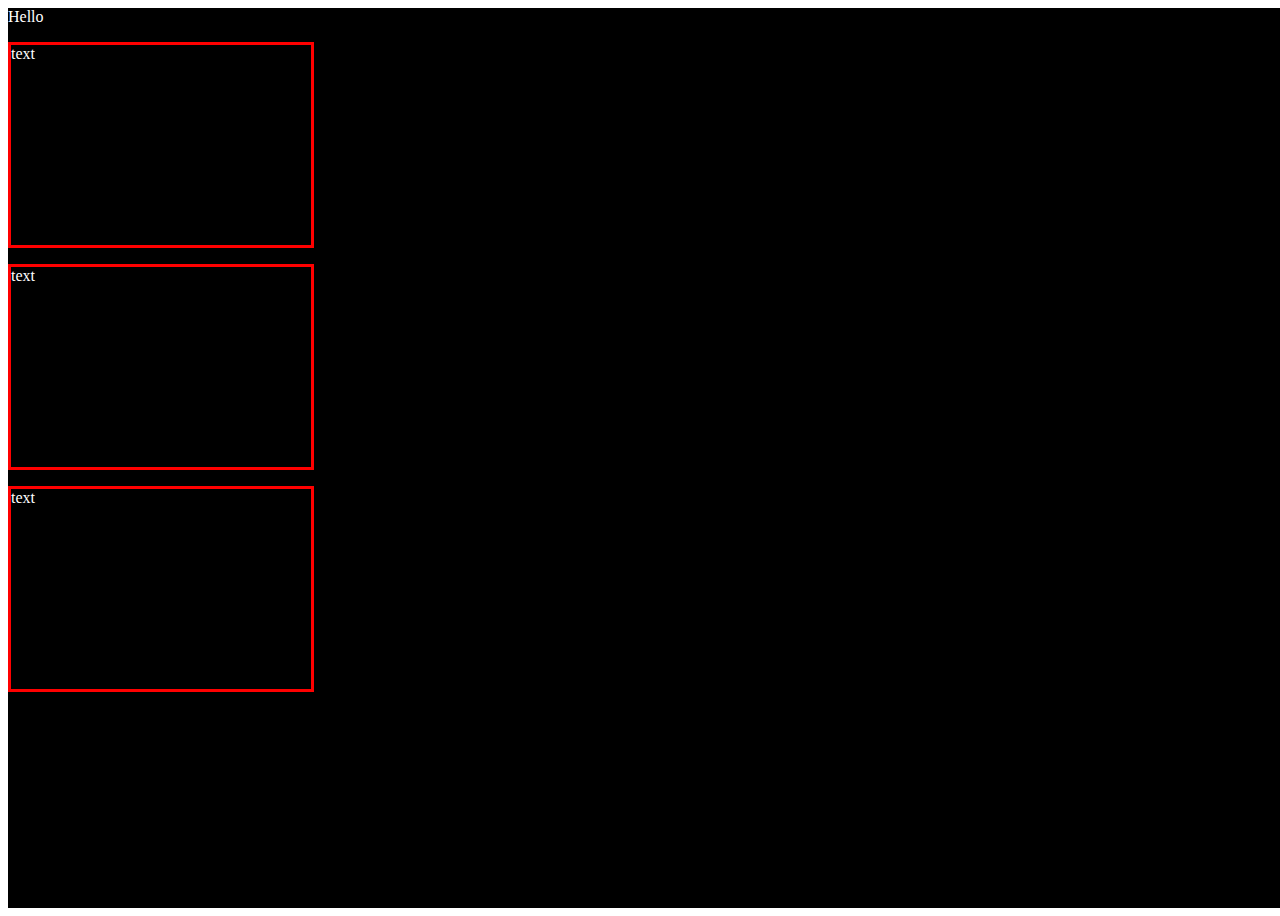
<file: CSS 2/index.html>
<!DOCTYPE html>
<html lang="en">

<head>
    <meta charset="UTF-8">
    <meta http-equiv="X-UA-Compatible" content="IE=edge">
    <meta name="viewport" content="width=device-width, initial-scale=1.0">
    <title>Document</title>
    <link rel="preconnect" href="https://fonts.googleapis.com">
    <link rel="preconnect" href="https://fonts.gstatic.com" crossorigin>
    <link href="https://fonts.googleapis.com/css2?family=Climate+Crisis&display=swap" rel="stylesheet">
    <!-- <link rel="stylesheet" href="style.css"> -->
    <link rel="stylesheet" href="./main.css">
</head>

<body>
    <!-- <div class="mydiv">
        <p>hello</p>
        <p class="para">hey</p>

    </div> -->
    <!-- <span></span> -->

    <!-- <div class="copyrights">Copyrights @ <span>2023</span>
    <p>Lorem, ipsum dolor sit amet consectetur adipisicing elit. Optio quod ullam illum pariatur doloremque numquam recusandae adipisci? Recusandae impedit at dolor, nesciunt numquam maxime voluptas id nostrum sequi magnam nulla?</p></div>
    <div class="copyrights">Copyrights @ <span>2023</span></div>
    <div class="copyrights">Copyrights @ <span>2023</span></div> -->
    <div>Hello
        <p class="mytext">
            text
        </p>

        <p class="mytext ">
            text
        </p>

        <p class="mytext">
            text
        </p>
    </div>

</body>

</html>
</file>
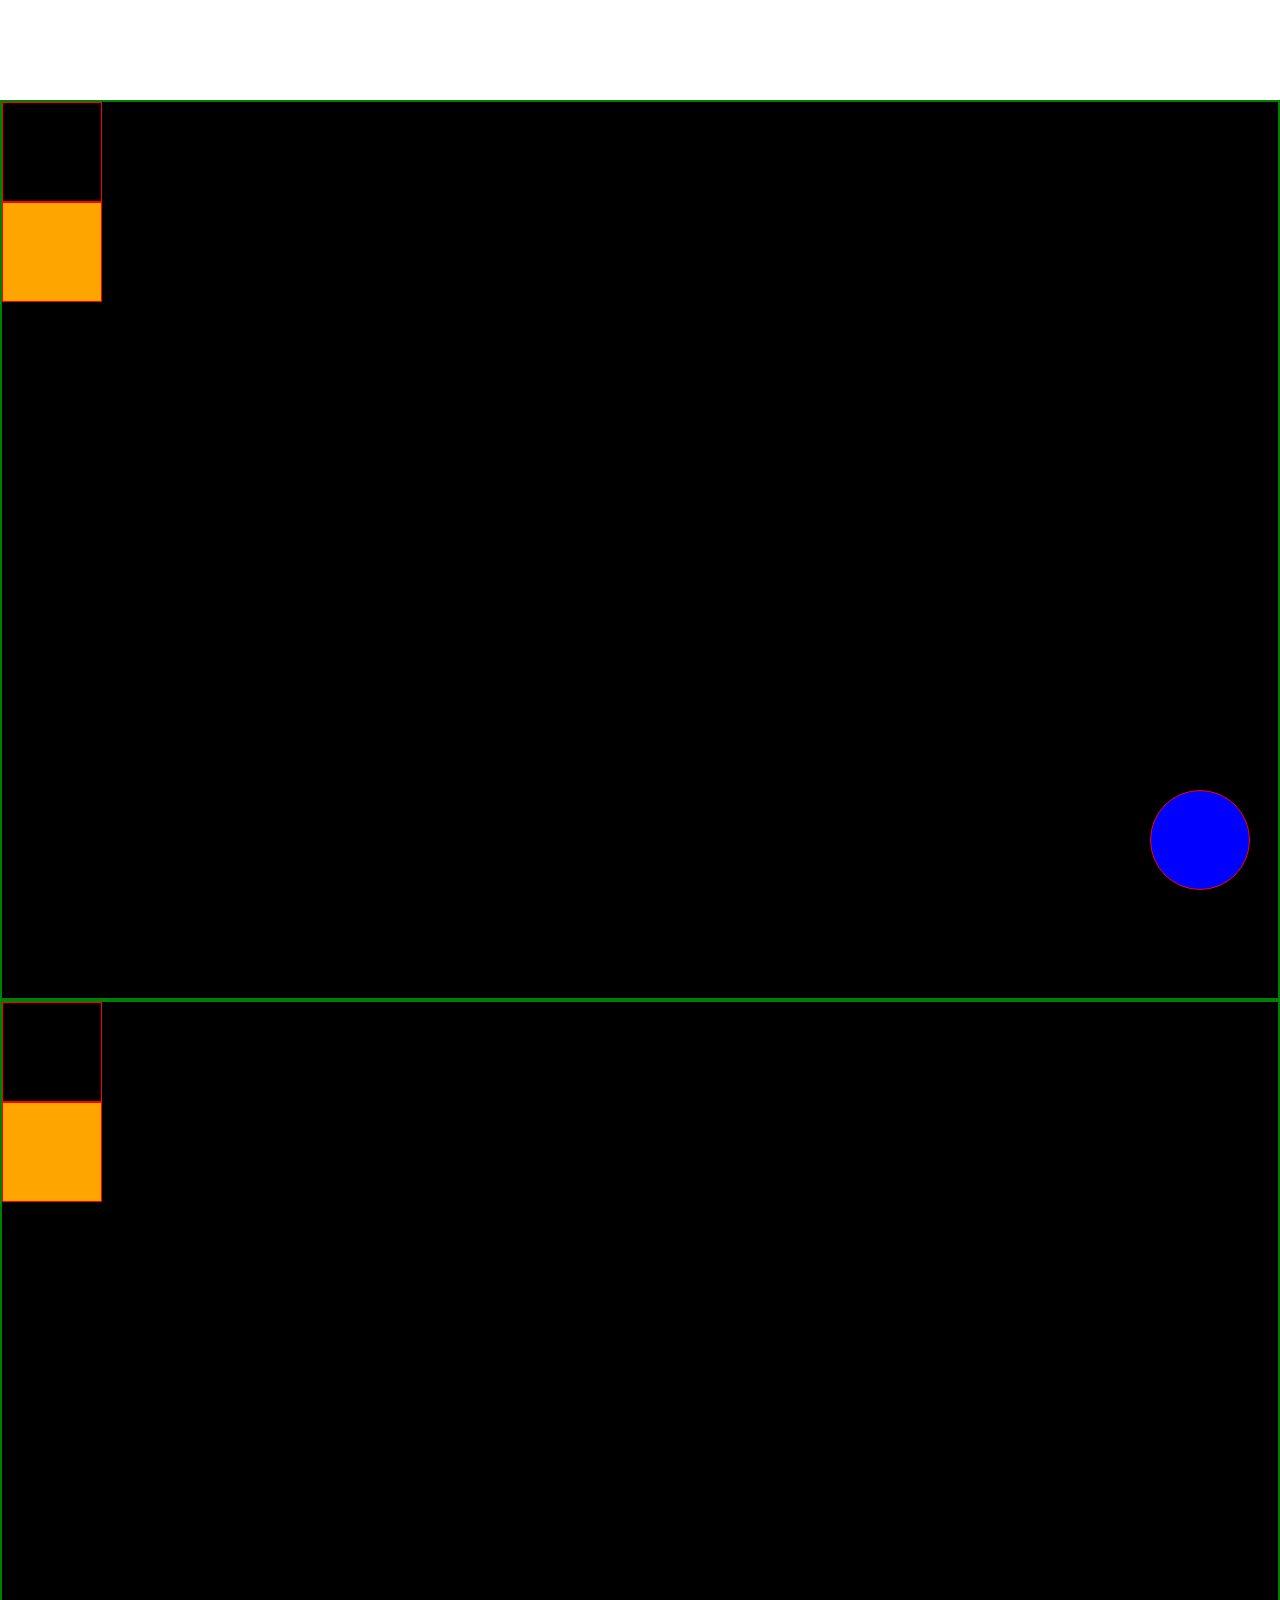
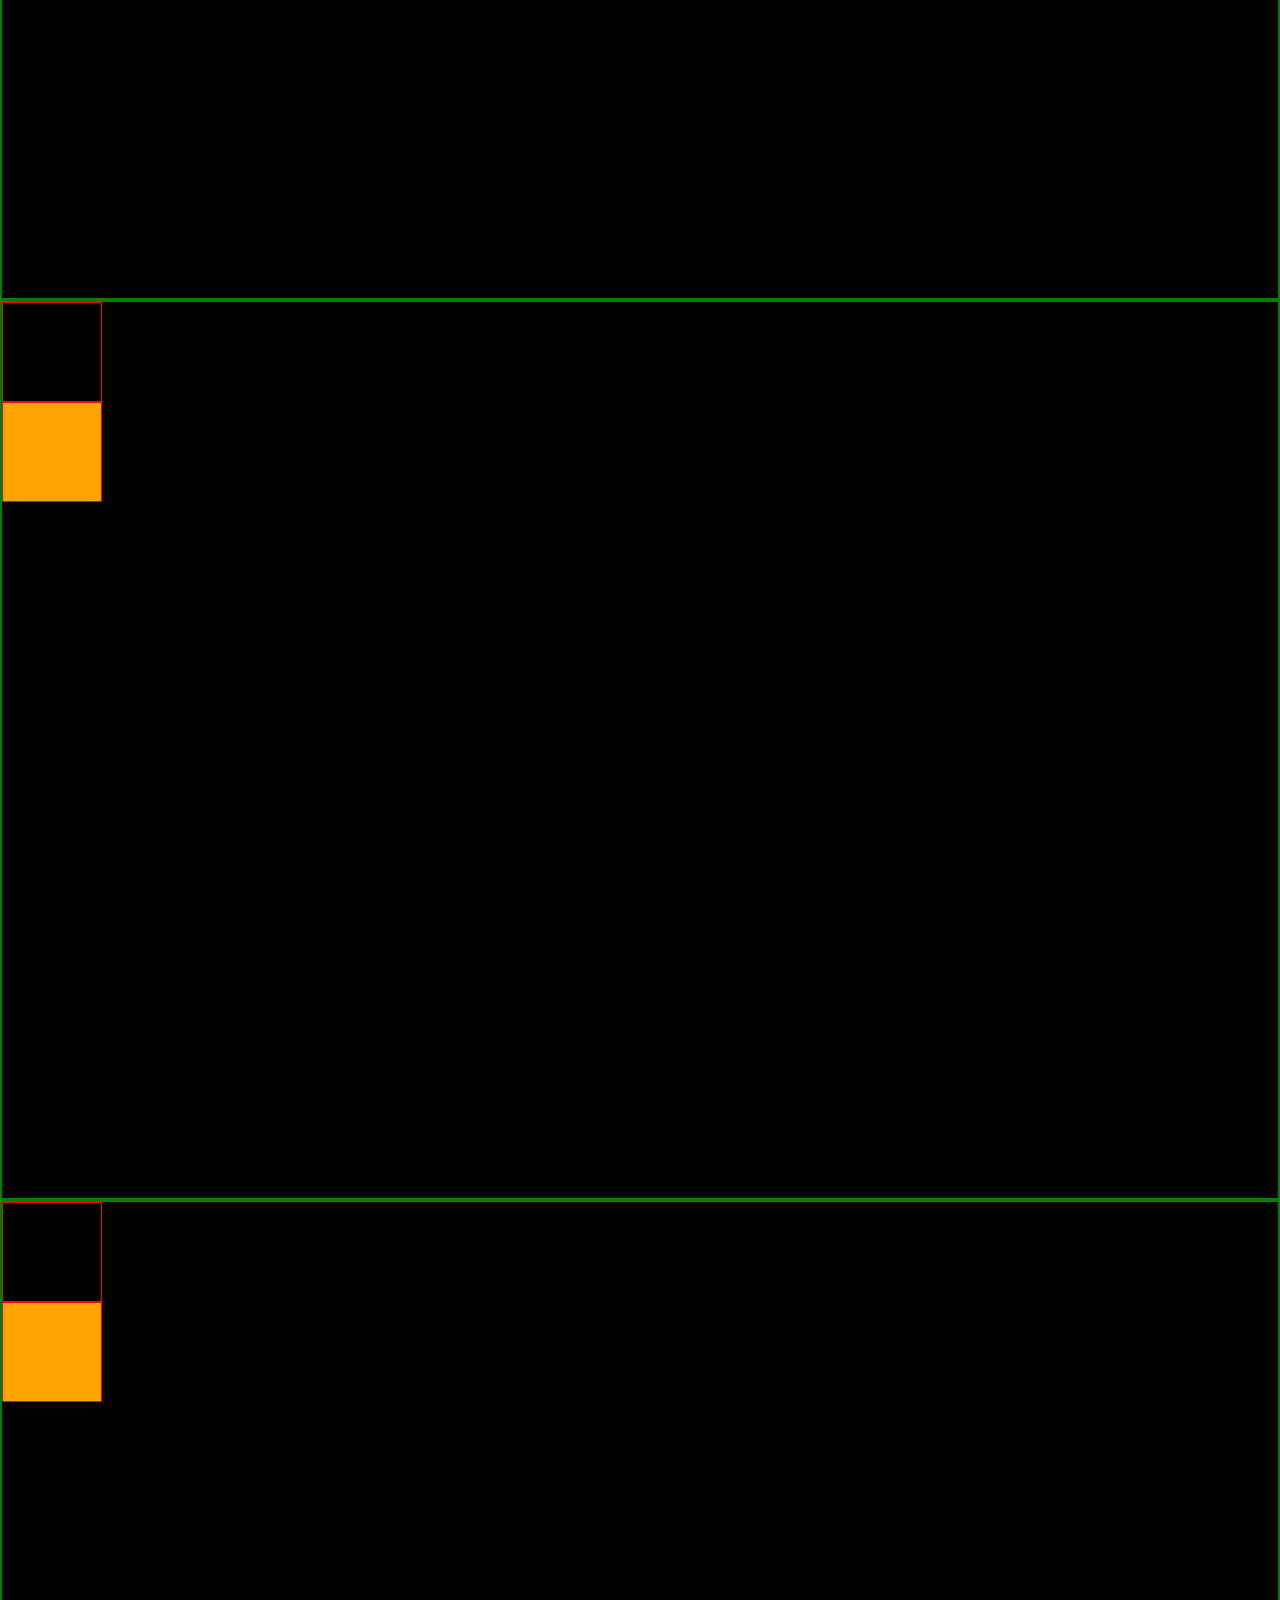
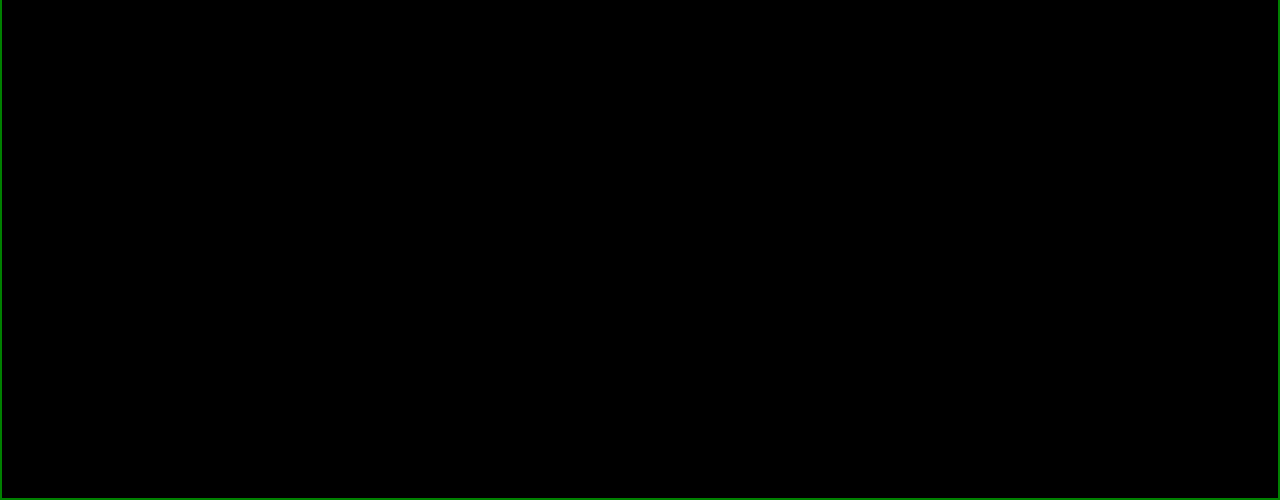
<file: CSS Adv/index.html>
<!DOCTYPE html>
<html lang="en">
<head>
    <meta charset="UTF-8">
    <meta http-equiv="X-UA-Compatible" content="IE=edge">
    <meta name="viewport" content="width=device-width, initial-scale=1.0">
    <title>Document</title>
    <link rel="stylesheet" href="style.css">
</head>
<body>

    <!-- <div>
        <p>Lorem ipsum dolor <a href="">Links</a> sit amet.</p>
        <p>Lorem, ipsum <a href="">Links</a> dolor.</p>
        <p>Lorem ipsum dolor <a href="">Links</a> sit amet, consectetur adipisicing.</p>
    
    <a href="" class="click">Click Me</a>
    
    </div> -->
    
    <nav></nav>

    <div class="parent">
        <div class="child black"></div>
        <div class="child blue"></div>
        <div class="child orange"></div>
    </div>


    <div class="parent">
        <div class="child black"></div>
        
        <div class="child orange"></div>
    </div>

    <div class="parent">
        <div class="child black"></div>
       
        <div class="child orange"></div>
    </div>

    <div class="parent">
        <div class="child black"></div>

        <div class="child orange"></div>
    </div>
</body>
</html>
</file>
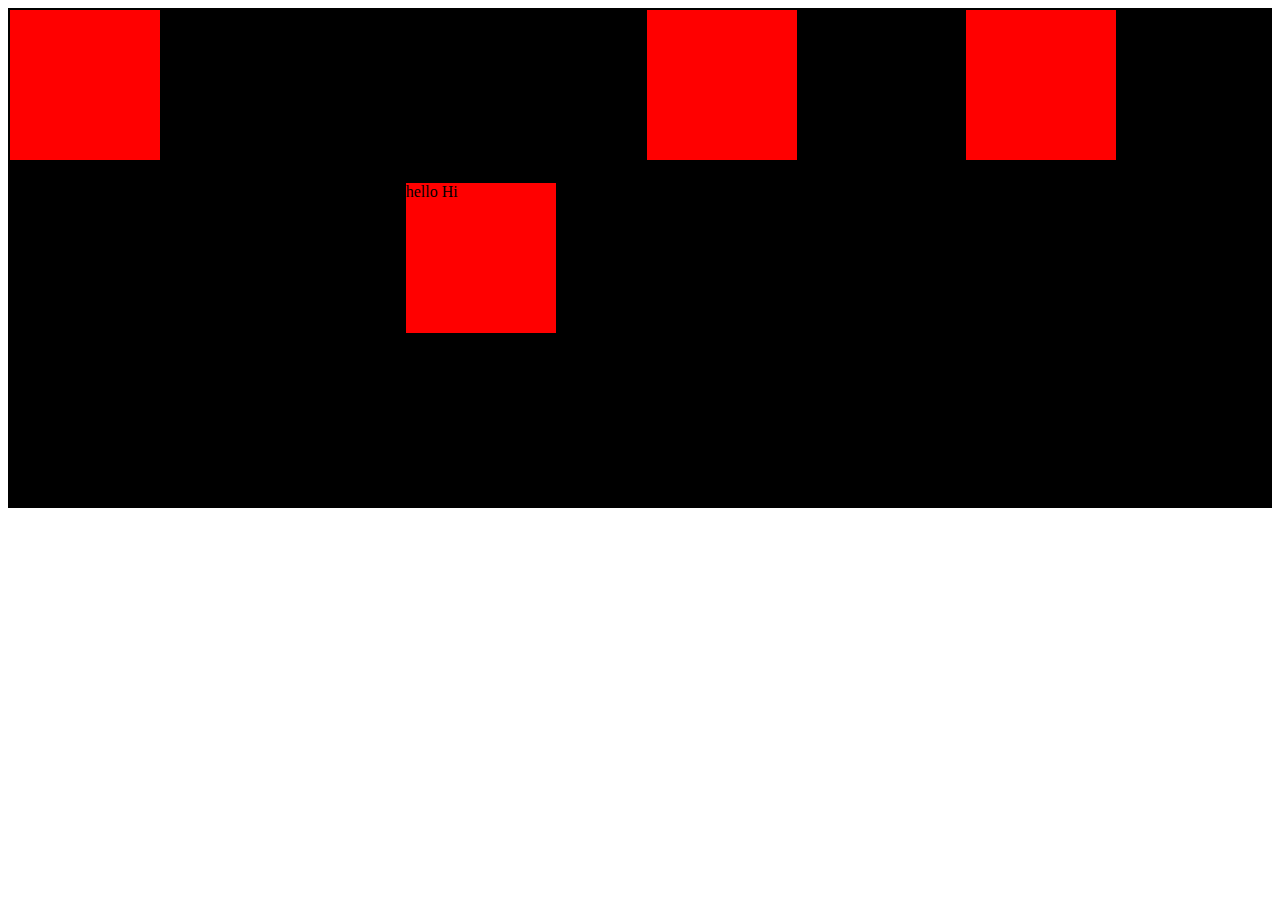
<file: CSS Grids/index.html>
<!DOCTYPE html>
<html lang="en">
<head>
    <meta charset="UTF-8">
    <meta http-equiv="X-UA-Compatible" content="IE=edge">
    <meta name="viewport" content="width=device-width, initial-scale=1.0">
    <title>Document</title>
    <!-- <link rel="stylesheet" href="style.css"> -->
    <link rel="stylesheet" href="display.css">
</head>
<body>



    <div class="parent">
        <div class="items "></div>
        <div class="items merged">
            <span>hello
                Hi</span>
        </div>
        <div class="items"></div>
        <div class="items"></div>
      
    </div>




    <!-- <nav>abc</nav> -->
    <!-- <bdo dir="rtl">ndkjjkd</bdo>
    <div class="parent">
        <div class="items blue"></div>
        <div class="items yellow"></div>
        <div class="items red"></div>
        <div class="items maroon"></div>
    </div>

    <div class="parent">
        <div class="items blue"></div>
        <div class="items red"></div>
        <div class="items maroon"></div>
    </div>

    <div class="parent">
        <div class="items blue"></div>
        <div class="items red"></div>
        <div class="items maroon"></div>
    </div>

    <div class="parent">
        <div class="items blue"></div>
        <div class="items red"></div>
        <div class="items maroon"></div>
    </div> -->
</body>
</html>
</file>
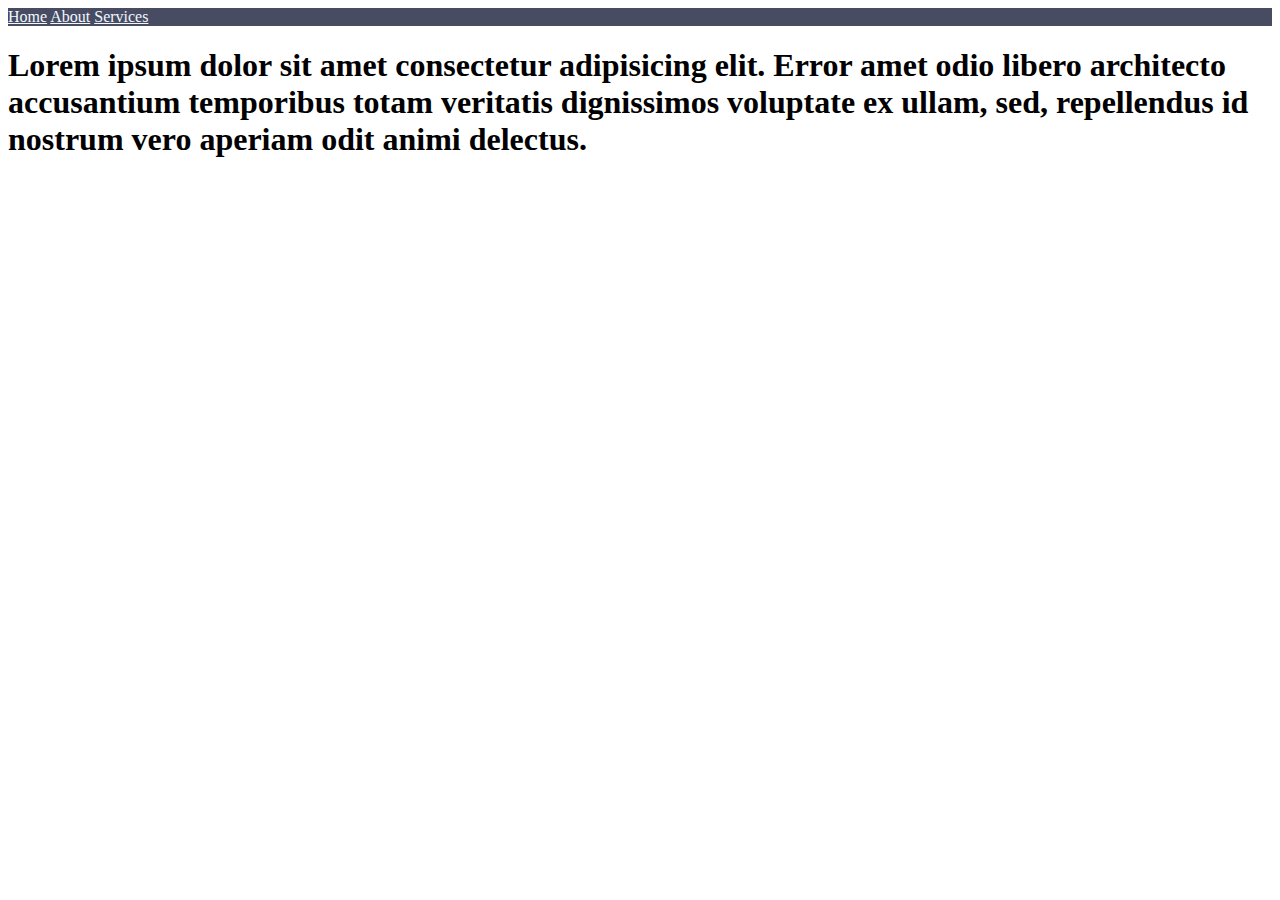
<file: CSS/index.html>
<!DOCTYPE html>
<html lang="en">

<head>
    <meta charset="UTF-8">
    <meta http-equiv="X-UA-Compatible" content="IE=edge">
    <meta name="viewport" content="width=device-width, initial-scale=1.0">
    <title>Document</title>
</head>
<style>
    /* .xyz {
        color: aquamarine;
        background-color: black;
    }

    div{
        width: 100%;
        height: 400px;
        background-color: aqua;
    }

    #home{
        color: red;
    } */

    nav{
        background-color: rgba(72, 76, 99, 1);
    }
    a{
        color: aliceblue;
    }

    section{
        /* opacity: 0.5; */
        width: 100%;
        height: 400px;
        background-size: cover;
        /* background-repeat: repeat-x; */
       background-image: url('https://miro.medium.com/max/1400/1*K5OfsBk0EC6t76T67n75IA.jpeg');
    }


    /* (could be class / Id/ element){
        propertyName : propertyValue;

    } */


</style>

<body>
    <section>
         <nav>
        <a href="#home">Home</a>
        <a href="#about">About</a>
        <a href="#services">Services</a>
    </nav>

        <h1>Lorem ipsum dolor sit amet consectetur adipisicing elit. Error amet odio libero architecto accusantium temporibus totam veritatis dignissimos voluptate ex ullam, sed, repellendus id nostrum vero aperiam odit animi delectus.</h1>
    </section>
    <!-- <nav>
        <a href="#home">Home</a>
        <a href="#about">About</a>
        <a href="#services">Services</a>
    </nav> -->
    
    <!-- <div id="home"> HOme</div>
    <div id="about" class="xyz">About</div>
    <div id="services">Services</div> -->

   

    <!-- <p class="xyz">
        Lorem ipsum dolor sit, amet consectetur adipisicing elit. Esse veniam iste dolorem ut perspiciatis quibusdam
        placeat ipsam. Sit voluptates repudiandae ipsa, porro doloribus provident beatae quasi saepe neque nisi optio.
    </p>
    <h1 class="xyz" >Lorem ipsum dolor sit amet consectetur adipisicing elit.
        Dolorem voluptatibus et recusandae, obcaecati sed nisi distinctio a aliquid aliquam ratione architecto nam
        sapiente omnis non, possimus consequatur, sint itaque iusto.</h1> -->

</body>

</html>
</file>
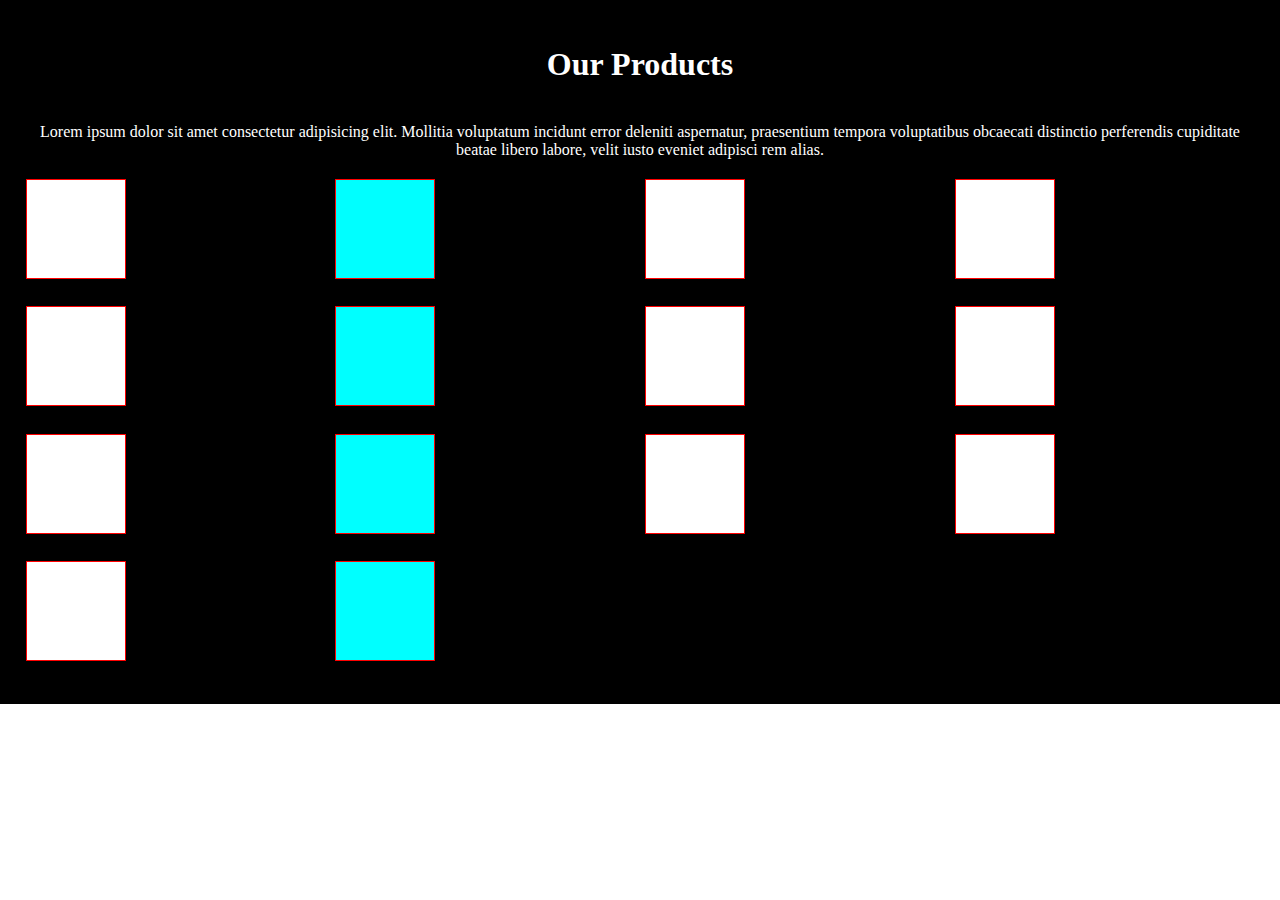
<file: Grid/index.html>
<!DOCTYPE html>
<html lang="en">

<head>
    <meta charset="UTF-8">
    <meta http-equiv="X-UA-Compatible" content="IE=edge">
    <meta name="viewport" content="width=device-width, initial-scale=1.0">
    <title>Document</title>
    <link href="https://unpkg.com/aos@2.3.1/dist/aos.css" rel="stylesheet">
    <link rel="stylesheet" href="style.css">
</head>

<body>
    <section>
        <h1>Our Products</h1>
        <p>Lorem ipsum dolor sit amet consectetur adipisicing elit. Mollitia voluptatum incidunt error deleniti
            aspernatur, praesentium tempora voluptatibus obcaecati distinctio perferendis cupiditate beatae libero
            labore, velit iusto eveniet adipisci rem alias.</p>
        <div class="parent">
            <div class="child "></div>
            <div class="child merge" data-aos="zoom-out-down"></div>
            <div class="child"></div>
            <div class="child "></div>
            <div class="child"></div>
            <div class="child "></div>
            <div class="child"></div>
            <div class="child "></div>
            <div class="child"></div>
            <div class="child "></div>
            <div class="child"></div>
            <div class="child "></div>
            <div class="child"></div>
            <div class="child "></div>



        </div>
    </section>
    <script src="https://unpkg.com/aos@2.3.1/dist/aos.js"></script>
    <script>
        AOS.init();
    </script>
</body>

</html>
</file>
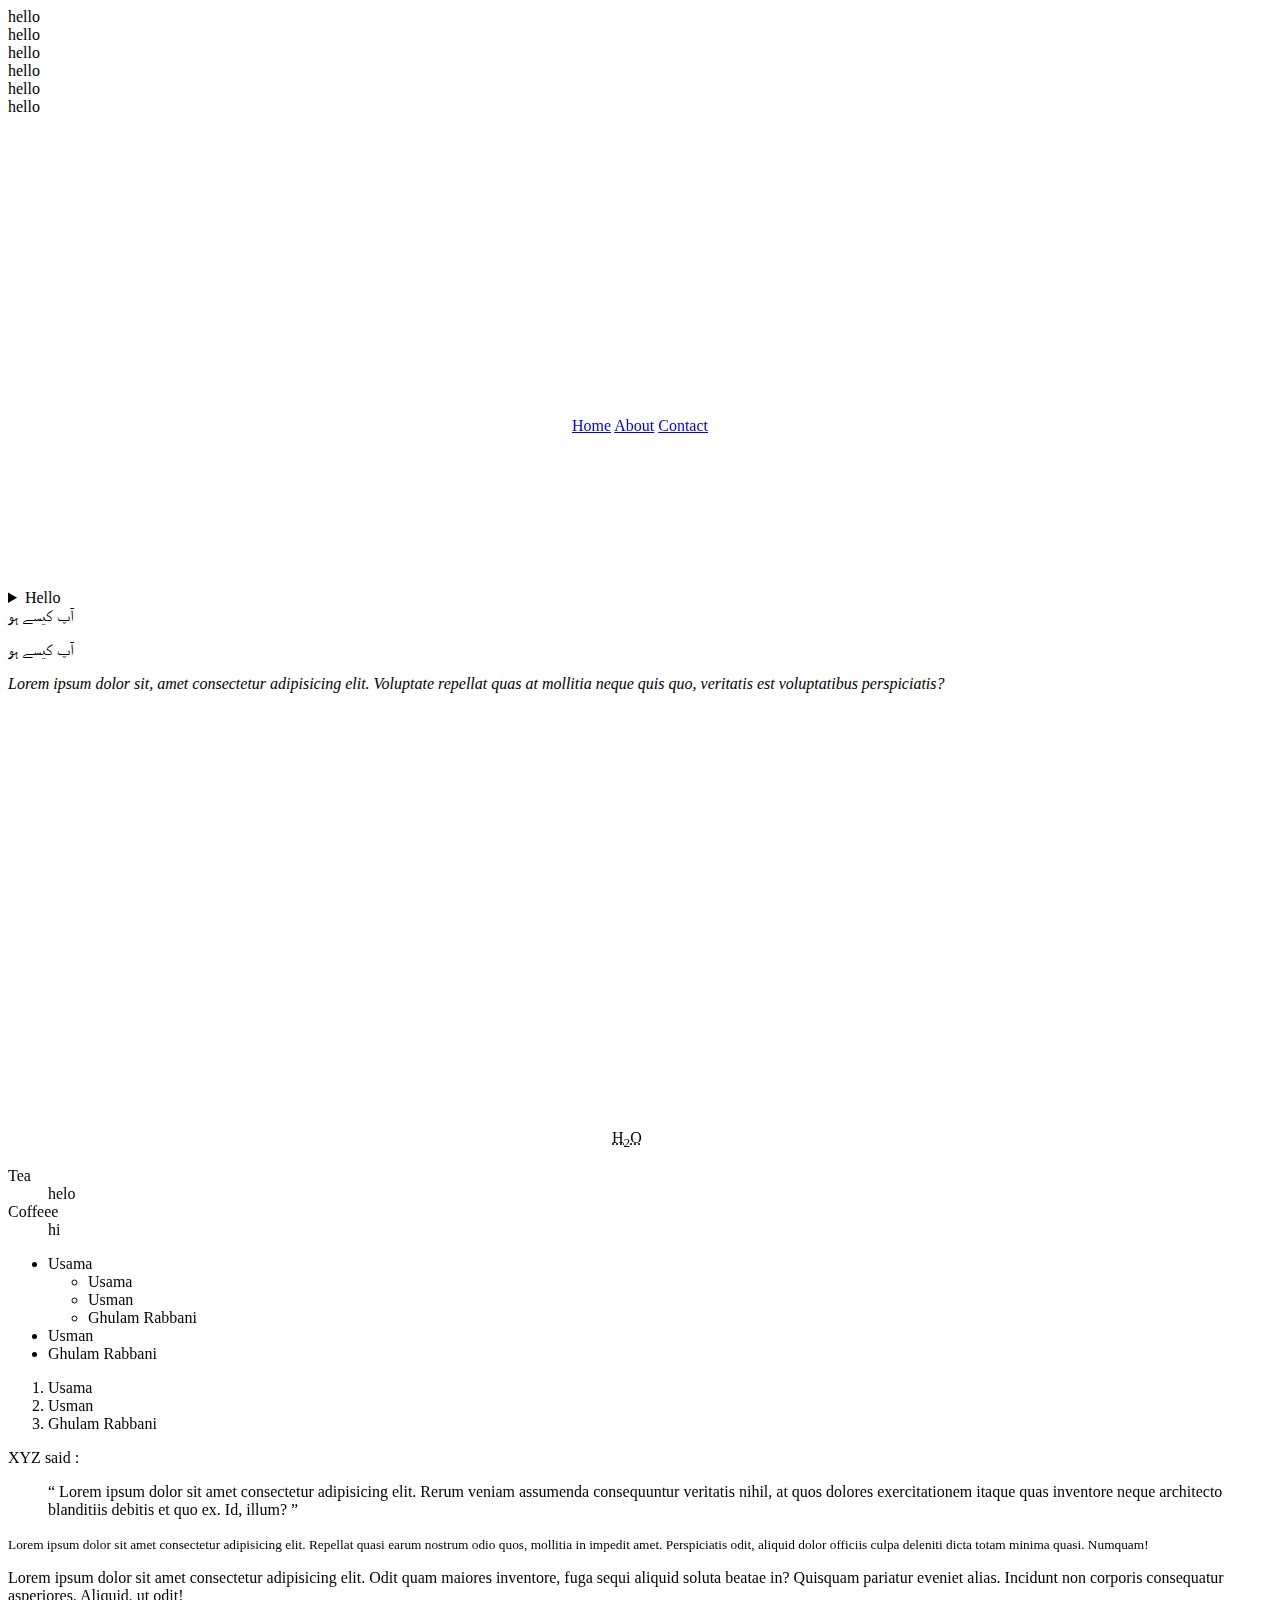
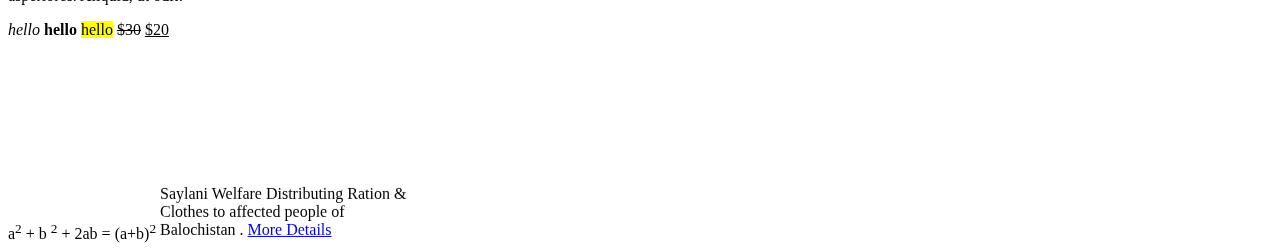
<file: HTML Semantics/index.html>
<!DOCTYPE html>
<html lang="en">

<head>
    <meta charset="UTF-8">
    <meta http-equiv="X-UA-Compatible" content="IE=edge">
    <meta name="viewport" content="width=device-width, initial-scale=1.0">
    <title>Document</title>
</head>

<body dir="">
    <div>hello</div>
    <section>hello</section>
    <nav>hello</nav>
    <header>hello</header>
    <footer>hello</footer>
    <aside>hello</aside>


    <iframe width="560" height="315" src="https://www.youtube.com/embed/f8GgwPSpUX0" title="YouTube video player"
        frameborder="0"
        allow="accelerometer; autoplay; clipboard-write; encrypted-media; gyroscope; picture-in-picture; web-share"
        allowfullscreen></iframe>
    <a href="/">Home</a>
    <a href="./about.html">About</a>
    <a target="_blank" href="https://saylaniwebdevcourse.web.app/Assignment3.html">Contact</a>
    <br>

    <iframe src="https://saylaniwebdevcourse.web.app/Assignment3.html" frameborder="0"></iframe>


    <details>
        <summary>Hello</summary>
        Lorem ipsum dolor sit amet, consectetur adipisicing elit. Quae doloribus suscipit ratione quia optio ad ut
        officiis nisi vitae enim officia laudantium, libero perspiciatis velit quaerat quas quos eum autem?
    </details>

    <bdo dir="rtl">آپ کیسے ہو</bdo>
    <p>آپ کیسے ہو</p>
    <address>
        Lorem ipsum dolor sit, amet consectetur adipisicing elit. Voluptate repellat quas at mollitia neque quis quo,
        veritatis est voluptatibus perspiciatis?
    </address>
    <iframe
        src="https://www.google.com/maps/embed?pb=!1m18!1m12!1m3!1d57935.103173716336!2d67.0564352!3d24.8315904!2m3!1f0!2f0!3f0!3m2!1i1024!2i768!4f13.1!3m3!1m2!1s0x3eb33c336b94274d%3A0x1337411ccddfbeef!2sPNS%20Shifa%20Hospital!5e0!3m2!1sen!2s!4v1677406714381!5m2!1sen!2s"
        width="600" height="450" style="border:0;" allowfullscreen="" loading="lazy"
        referrerpolicy="no-referrer-when-downgrade"></iframe>

    <abbr title="water formula">
        H<sub>2</sub>O
    </abbr> <br>

    <dl>
        <dt>
            Tea
        </dt>
        <dd>helo</dd>

        <dt>
            Coffeee
        </dt>
        <dd>hi</dd>
    </dl>

    <ul>
        <li>Usama
            <ul>
                <li>Usama</li>
                <li>Usman</li>
                <li>Ghulam Rabbani</li>
            </ul>
        </li>
        <li>Usman</li>
        <li>Ghulam Rabbani</li>
    </ul>

    <ol>
        <li>Usama</li>
        <li>Usman</li>
        <li>Ghulam Rabbani</li>
    </ol>



    XYZ said :
    <blockquote cite="url">
        <q>
            Lorem ipsum dolor sit amet consectetur adipisicing elit. Rerum veniam assumenda consequuntur veritatis
            nihil, at quos dolores exercitationem itaque quas inventore neque architecto blanditiis debitis et quo ex.
            Id, illum? </q>
    </blockquote>

    <small>Lorem ipsum dolor sit amet consectetur adipisicing elit. Repellat quasi earum nostrum odio quos, mollitia in
        impedit amet. Perspiciatis odit, aliquid dolor officiis culpa deleniti dicta totam minima quasi.
        Numquam!</small>
    <p>Lorem ipsum dolor sit amet consectetur adipisicing elit. Odit quam maiores inventore, fuga sequi aliquid soluta
        beatae in? Quisquam pariatur eveniet alias. Incidunt non corporis consequatur asperiores. Aliquid, ut odit!</p>

    <em>hello</em>
    <strong>hello</strong>
    <mark>hello</mark>

    <del>$30</del>
    <ins>$20</ins>
    <br>
    a<sup>2</sup> + b <sup>2</sup> + 2ab = (a+b)<sup>2</sup>



    <marquee direction="up" width="250" height="200">
        Saylani Welfare Distributing Ration &amp; Clothes to affected people of Balochistan .
        <a href="#">More Details</a> <br><br>
        Entry Test Accouncement (Graphic Designing &amp; Video Editing/Animation Course) On Sunday 3rd March 2019 @
        11:00Am Vanue: 4rh Floor, Saylani Welfare International Trust HeadOffice Bahadurabad .

        <a href="#">More Details</a> <br><br>

        Dr Jamil Ahmed (Additional Inspector General of Police) &amp; Atiqmir Visit Saylani Welfare International Trust,
        Saylani Mass I.T. Training .
        <a href="#">More Details</a><br><br>

        PIAIC Entrance Exam Merit Ranking List Announced.
        <a href="#">More Details</a><br><br>
        President of Pakistan (Dr. Arif Alvi) Visited Saylani Welfare International Trust HeadOffice Karachi.
        <a href="#">More Details</a>
    </marquee>

    <br>




</body>

</html>
</file>
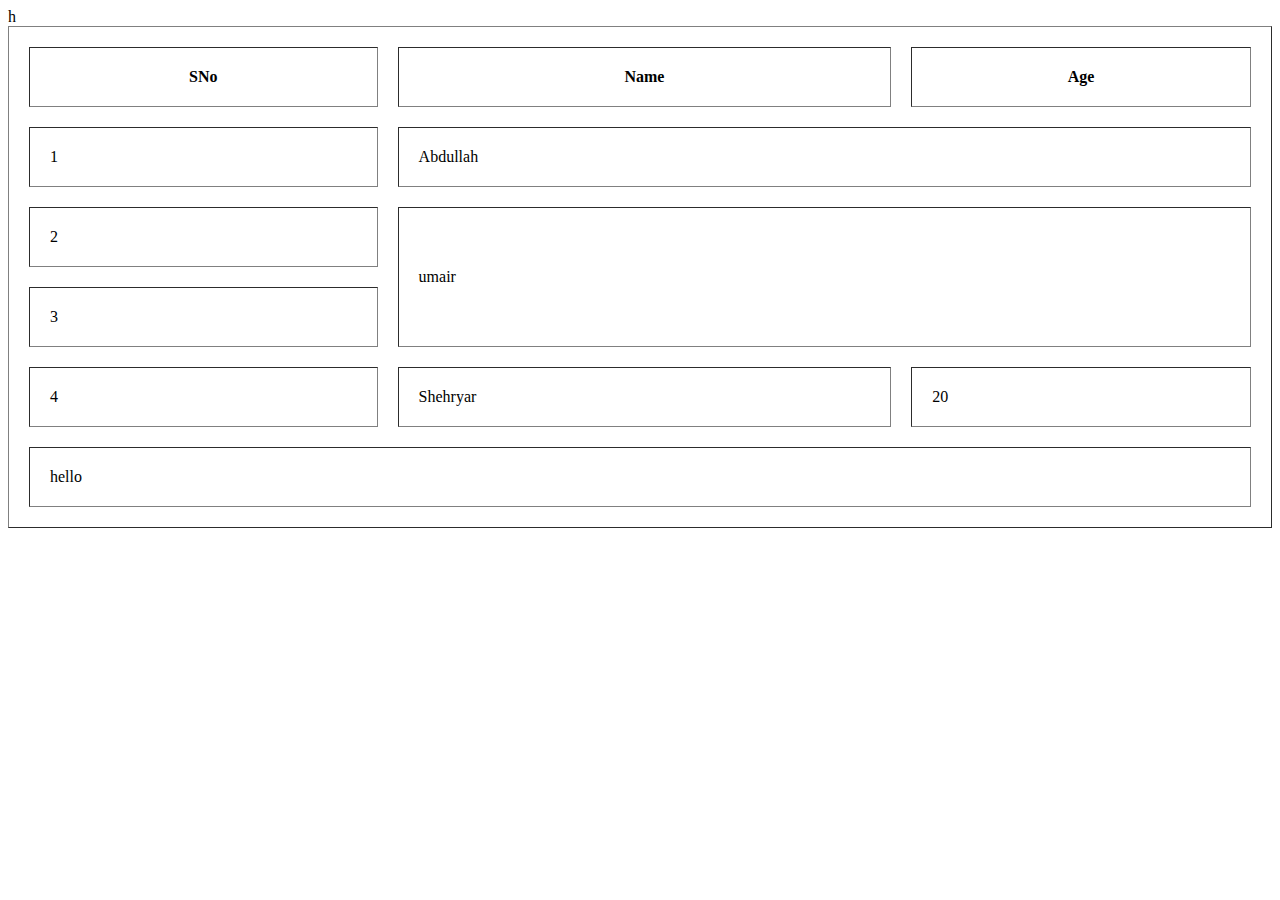
<file: Tables/index.html>
<!DOCTYPE html>
<html lang="en">

<head>
    <meta charset="UTF-8">
    <meta http-equiv="X-UA-Compatible" content="IE=edge">
    <meta name="viewport" content="width=device-width, initial-scale=1.0">
    <title>Document</title>
</head>

<body>

    <table border="1" width="100%" cellspacing="20" cellpadding="20">
        <thead>
            <tr>
                <th>SNo</th>
                <th>Name</th>
                <th>Age</th>
            </tr>h
        </thead>
        <tbody>

            <tr>
                <td>1</td>
                <td colspan="2">Abdullah</td>
                <!-- <td>20</td> -->
            </tr>
    
            <tr>
                <td>2</td>
                <td colspan="2" rowspan="2">umair</td>
                <!-- <td>21</td> -->
            </tr>
    
            <tr>
                <td>3</td>
                <!-- <td>ahmed</td> -->
                <!-- <td>20</td> -->
            </tr>
    
            <tr>
                <td>4</td>
                <td>Shehryar</td>
                <td>20</td>
            </tr>
        </tbody>
        <tfoot>
            <tr>
                <td colspan="3">hello</td>
            </tr>
        </tfoot>



        
    </table>


    <!-- <table width="100%">
        <tr>
            <td>Name</td>
            <td> Usama</td>
        </tr>

        <tr>
            <td>Father Name</td>
            <td>Usman</td>
        </tr>

    </table> -->
</body>

</html>
</file>
<file: CSS 2/style.css>
/* @import url('https://fonts.googleapis.com/css2?family=Climate+Crisis&display=swap'); */
/* 
body{
    font-family: 'Climate Crisis', cursive;
} */
/* div{
    height: 50vh;
    width: 50%;
    color: white;
    background-color: blue; */
    
    /* border-color: red;
    border-width: 12px;
    border-style: double; */
/* } */

p{
    overflow-y: auto;
    color: red;
    font-size: 30px;
    width: 200px;
    height: 200px;
    font-weight: 700;
    background-color: yellow;
    border: 2px solid red;
    /* border-radius: 20px; */
    border-top-left-radius:20px ;
    /* padding: top-bottom left-right ; */
    padding: 0px 0 0px 40px;
    /* padding:top right bottom left ; */
    text-align: justify;
    text-shadow: 0px 30px 5px gray;
    /* text-shadow: x y blur color  */

    /* font-family: 'Gill Sans', 'Gill Sans MT', Calibri, 'Trebuchet MS', sans-serif; */
}

/* div p{
    color: yellow;
    font-style: italic;
}

div p.para{
    font-size: 50px;
} */
 
span{
    color: #fff;
    border: 2px solid yellow;
    text-decoration: line-through;
    
    /* margin: 50px; */
    
} 

.copyrights{
    background-color: #000;
    color: #fff;
    margin: 50px;
    text-align: center;
}

span:hover{
    font-size: 40px;
    background-color: yellowgreen;
}
</file>
<file: CSS 2/main.css>
div {
    width: 100vw;
    height: 100vh;
    background: #000;
    color: white;
}

.mytext{
    border: 3px solid red;
    width: 300px;
    height: 200px;
    /* margin: 200px auto; */
    /* top/bottom right/left */
    /* padding: 0 10px; */
}
</file>
<file: CSS Adv/style.css>
* {
    padding: 0;
    margin: 0;
    box-sizing: border-box;
}


/* div{
    background-color: black;
    
}

p{
    border: 1px solid red;
    display: inline;
    background-color: bisque;
}

a{
    border: 1px solid green;
    margin-top: 100px;
    display: block;
}

.click{
    color: black;
    background-color: yellow;
    padding: 10px 30px;
    display: inline-block;

} */

.parent {
    border: 2px solid green;
    width: 100%;
    height: 100vh;
    background-color: black;
}

.child {
    width: 100px;
    height: 100px;
    border: 1px solid red;
}

.black {
    background-color: black;

}

.blue {
    background-color: blue;
    /* display: none; */
    /* visibility: hidden; */
    /* position: absolute; */
    /* right: 10px; */


    /* position: relative;
   left: 200px;
   top: 10px; */

    position: fixed;
    bottom: 10px;
    right: 30px;
    border-radius: 50%;

}

.orange {
    background-color: orange;
    /* position: absolute;
   left: 200px;
   top: 0; */

}

nav {
    width: 100%;
    height: 100px;
    /* background-color: blueviolet; */
    position: sticky;
    top: 10px;
}

/* 320px — 480px: Mobile devices. */

@media (min-width: 320px) and (max-width: 480px) {
    nav {
        background-color: red;
    }
}

/* 481px — 768px: iPads, Tablets. */

@media (min-width: 481px) and (max-width: 768px) {
    nav {
        background-color: blue;
    }
}


/* 769px — 1024px: Small screens, laptops. */
@media (min-width: 769px) and (max-width: 1024px) {
    nav {
        background-color: green;
    }
}

/* 1025px — 1200px: Desktops, large screens. */

@media (min-width: 1025px) and (max-width: 1200px) {
    nav {
        background-color: yellow;
    }
}
</file>
<file: CSS Grids/style.css>
.parent{
    background-color: #000;
    height: 100vh;
    width: 50%;
}


.items{
    width: 100px;
    height: 100px;
}

.blue{
    background-color: blue;
}

.yellow{
    background-color: yellow;
    /* position: absolute; */
    position: fixed;
    right: 10px;
    bottom: 10px;
    border-radius: 50%;
}

.red{
    background-color: red;
    position: relative;
    right: 50px;
    
}

.maroon{
    background-color: maroon;
}

nav{
    width: 100%;
    height: 40px;
    background-color: aqua;
    position: sticky;
    top: 20px;
}




/* 320px — 480px: Mobile devices. */

@media (min-width: 320px) and (max-width: 480px) {
    nav {
        background-color: red;
    }
}

/* 481px — 768px: iPads, Tablets. */

@media (min-width: 481px) and (max-width: 768px) {
    nav {
        background-color: blue;
    }
}


/* 769px — 1024px: Small screens, laptops. */
@media (min-width: 769px) and (max-width: 1024px) {
    nav {
        background-color: green;
    }
}

/* 1025px — 1200px: Desktops, large screens. */

@media (min-width: 1025px) and (max-width: 1200px) {
    nav {
        background-color: yellow;
    }
}
</file>
<file: CSS Grids/display.css>
.parent{
    width: 100%;
    height: 500px;
    background-color: black;
    display: grid;
    /* grid-template-rows: 100px 100px 100px;
    grid-template-columns: 100px 100px 100px */
    grid-template-columns: repeat(4,1fr);
    row-gap: 40px;
    column-gap: 10px;
    /* justify-items: center;
    align-items: center; */
    /* place-items: center; */

}

.items{
    background-color: red;
    border: 2px solid black;
    height: 150px;
    width: 150px;
}

.merged{

    /* align-self: center;
    justify-self: center; */
    place-self: center;
    /* grid-column-start: 1;
    grid-column-end: 3; */

    /* grid-column:1/span 3 ; */

    /* grid-row-start: 1;
    grid-row-end: 3; */
}

/* .rowmerged{
    grid-row-start: 3;
    grid-row-end: 5;
} */




/* 320px — 480px: Mobile devices. */

@media (min-width: 320px) and (max-width: 480px) {
    nav {
        background-color: red;
    }


    .parent{
     
        grid-template-columns: repeat(2,1fr);
    
    }
}

/* 481px — 768px: iPads, Tablets. */

@media (min-width: 481px) and (max-width: 768px) {
    nav {
        background-color: blue;
    }
}


/* 769px — 1024px: Small screens, laptops. */
@media (min-width: 769px) and (max-width: 1024px) {
    nav {
        background-color: green;
    }
}

/* 1025px — 1200px: Desktops, large screens. */

@media (min-width: 1025px) and (max-width: 1200px) {
    nav {
        background-color: yellow;
    }
}
</file>
<file: Grid/style.css>
* {
    padding: 0;
    margin: 0;
    box-sizing: border-box;
}

section h1,
section p {
    text-align: center;
    color: #fff;
    padding: 20px 0;

}

section {
    background-color: #000;
    padding: 2%;
}

.parent {
    height: 500px;
    width: 100%; 
    display: grid;
    /* grid-template-columns: 133px 133px 133px; */
    grid-template-columns: repeat(4, 1fr);
    /* row-gap: 10px;
    column-gap: 50px; */
    gap: 10px;
    /* justify-items: center;
    align-items: center; */
    /* place-items: center; */
}


.child {
    background-color: #fff;
    border: 1px solid red;
    width: 100px;
    height: 100px;
    position: relative;

}

.merge {

    /* animation-name: banoqabil; */
    animation-duration: 3s;
    animation-timing-function: ease-in;
    animation-delay: 1s;
    /* animation-iteration-count: infinite; */
    /* grid-column-start: 1;
    grid-column-end: 3;


    grid-row-start: 2;
    grid-row-end: 5; */

    /* 
    grid-column: 1 / span 2;
    grid-row: 2 / span 3; */

    /* justify-self: center;
    align-self: center; */
    /* place-self: center; */
}

/* .child:first-child{
    background-color: aqua;
}

.child:last-child{
    background-color: red;
} */

/* .child:nth-child(even){
    background-color: aqua;
}

.child:nth-child(odd){
    background-color: red;
} */

@keyframes banoqabil {
    0%{
        background-color: aquamarine;
        top: 0;
        left: 0;
        /* transform: rotate(0deg); */
        transform: scale(40%);
    }

    50%{
        background-color: yellow;
        top: 50px;
        left: 50px;
        /* transform: rotate(90deg); */
        transform: scale(80%);


    }

    100%{
        background-color: red;
        top: 0;
        left: 0;
        /* transform: rotate(360deg); */
        transform: scale(20%);


    }
    
}

.child:nth-child(4n-2){
    background-color: aqua;
}


/* 320px — 480px: Mobile devices. */

@media (min-width: 320px) and (max-width: 480px) {
    .parent {
        grid-template-columns: repeat(2, 1fr);
    }
}

/* 481px — 768px: iPads, Tablets. */

@media (min-width: 481px) and (max-width: 768px) {
    .parent {
        grid-template-columns: repeat(3, 1fr);
    }
}


/* 769px — 1024px: Small screens, laptops. */
@media (min-width: 769px) and (max-width: 1024px) {
    .parent {
        grid-template-columns: repeat(4, 1fr);
    }
}

/* 1025px — 1200px: Desktops, large screens. */

@media (min-width: 1025px) and (max-width: 1200px) {
    .parent {
        grid-template-columns: repeat(5, 1fr);
    }
}
</file>
